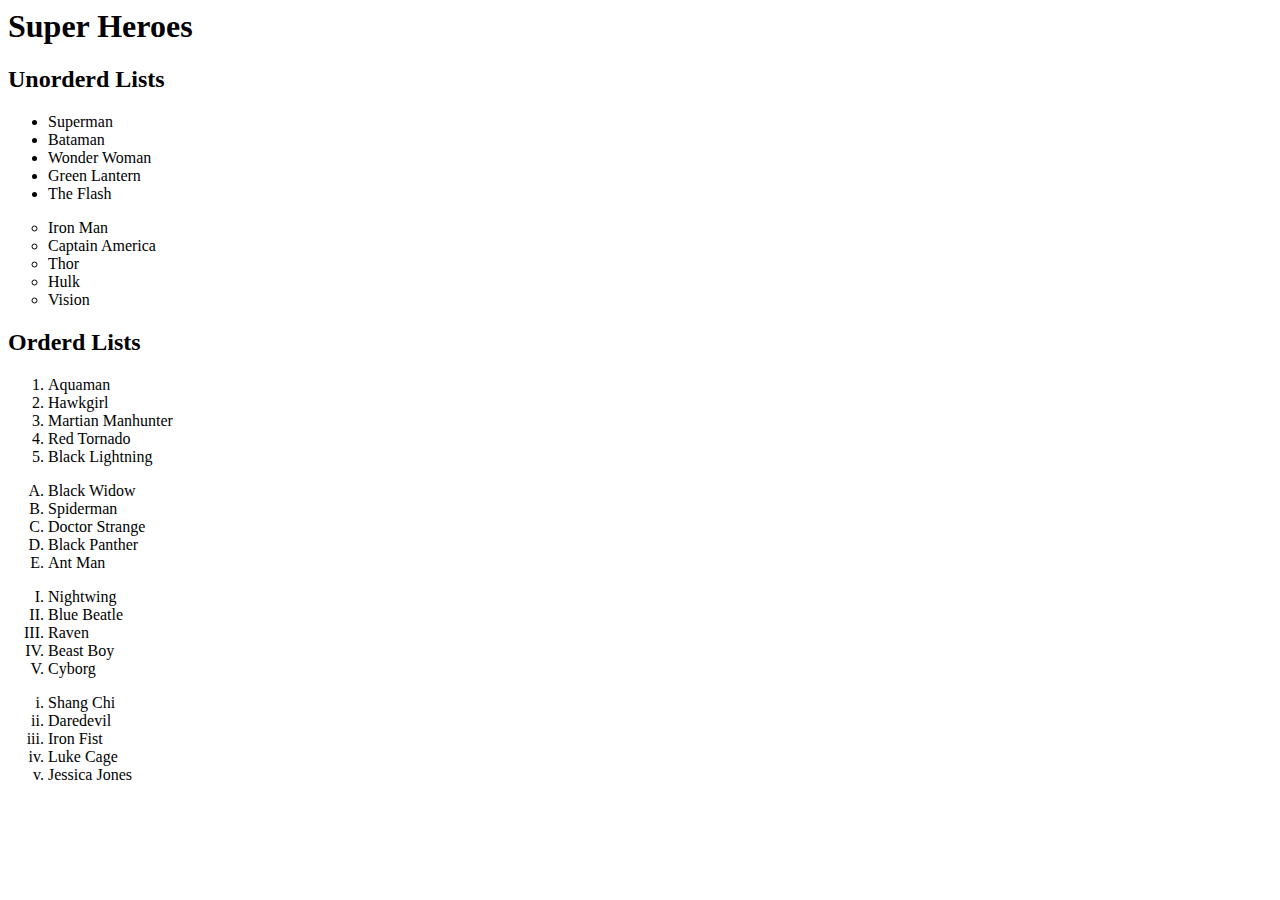
<file: listverification.html>
<html lang="en">
<head>
    <meta charset="UTF-8">
    <meta http-equiv="X-UA-Compatible" content="IE=edge">
    <meta name="viewport" content="width=device-width, initial-scale=1.0">
    <title>Document</title>
</head>
<body>
    <h1>Super Heroes</h1>

    <h2>Unorderd Lists</h2>
    <ul style="list-style-type: disc;">
        <li>Superman</li>
        <li>Bataman</li>
        <li>Wonder Woman</li>
        <li>Green Lantern</li>
        <li>The Flash</li>
    </ul>

    <ul style="list-style-type: circle;">
        <li>Iron Man</li>
        <li>Captain America</li>
        <li>Thor</li>
        <li>Hulk</li>
        <li>Vision</li>
    </ul>

    <h2>Orderd Lists</h2>
    <ol type="1">
        <li>Aquaman</li>
        <li>Hawkgirl</li>
        <li>Martian Manhunter</li>
        <li>Red Tornado</li>
        <li>Black Lightning</li>
    </ol>

    <ol type="A">
        <li>Black Widow</li>
        <li>Spiderman</li>
        <li>Doctor Strange</li>
        <li>Black Panther</li>
        <li>Ant Man</li>
    </ol>

    <ol type="I">
        <li>Nightwing</li>
        <li>Blue Beatle</li>
        <li>Raven</li>
        <li>Beast Boy</li>
        <li>Cyborg</li>
    </ol>

    <ol type="i">
        <li>Shang Chi</li>
        <li>Daredevil</li>
        <li>Iron Fist</li>
        <li>Luke Cage</li>
        <li>Jessica Jones</li>
    </ol>










</body>
</html>
</file>
